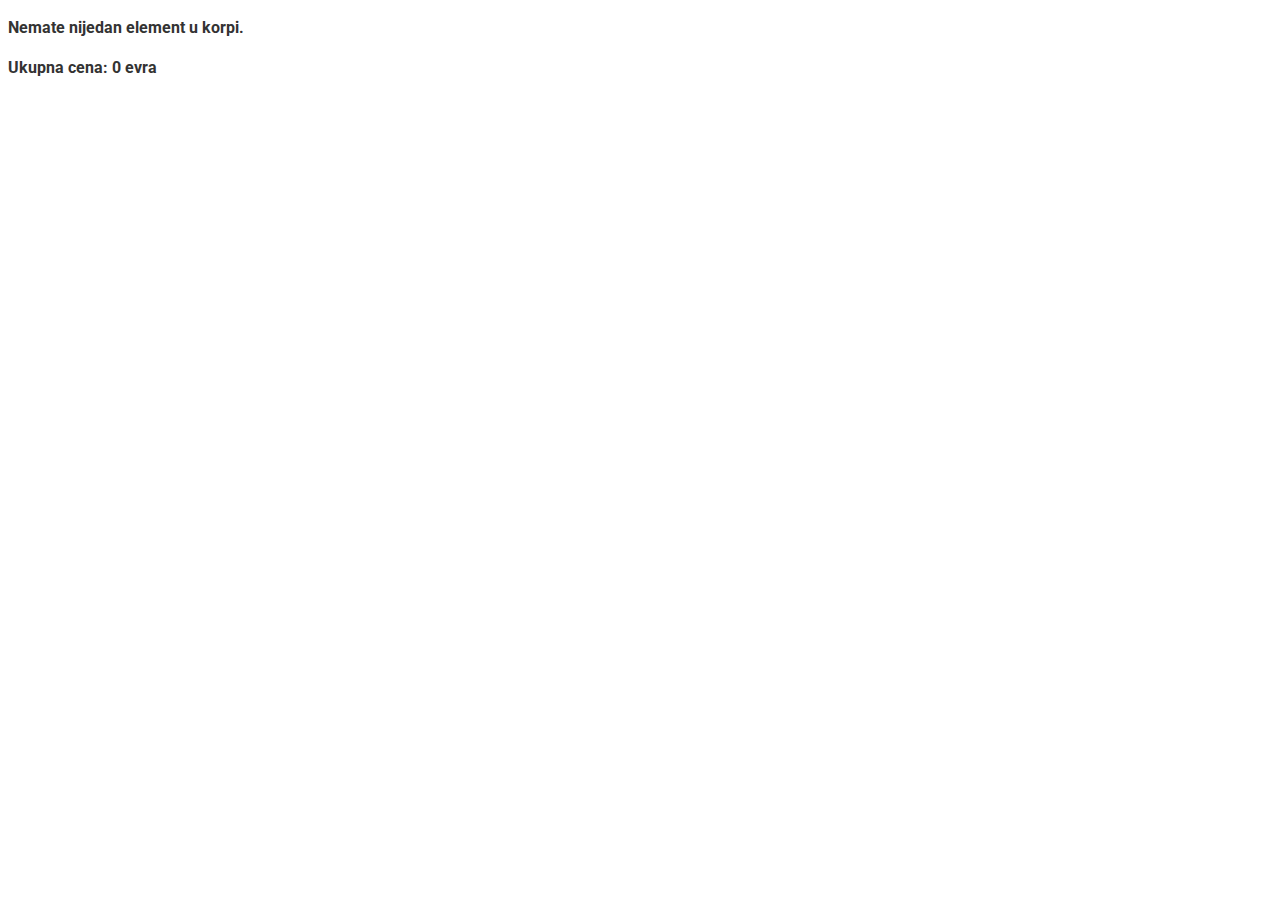
<file: pregled_kuhinja.html>
<!DOCTYPE html>
<html>

<head>
    <title>Moja korpa</title>

    <link href="https://fonts.googleapis.com/css2?family=Roboto:wght@300;400;700&display=swap" rel="stylesheet">
    <link rel="stylesheet" href="./korpa stilizacija/popup.css">
    
    <style>
        #kuhinja-details {
            /*dodaj neki background i border radi stilizacije*/
        }
        

        /*delete popup*/
        #deleteModal {
    display: none;
}

#deleteModal {
    display: none;
    position: fixed;
    top: 0;
    left: 0;
    width: 100%;
    height: 100%;
    background-color: rgba(0, 0, 0, 0.5); /* Providna pozadina */
    z-index: 1000; /* Postavite viši z-index da biste bili iznad ostalog sadržaja */
   
    justify-content: center;
    align-items: center;
}

.modal-content {
    background-color: white;
    padding: 20px;
    border-radius: 10px;
    box-shadow: 0 0 10px rgba(0, 0, 0, 0.3);
    text-align: center;
    position: relative;
}

.close-modal {
    position: absolute;
    top: 10px;
    right: 10px;
    font-size: 24px;
    cursor: pointer;
   width: 25px;
   height: 25px;
    border-radius: 100%;
    background-color: rgba(0, 0, 0, 0.3);
    color: rgb(176, 32, 32);
}
#deleteYes, #deleteNo {
    cursor: pointer;
}
        /*delete popup*/
    </style>
    
</head>

<body>
    
<div id="kuhinja-details">
    <!-- Ovde ćemo prikazati detalje o kuhinji koja je dodata u korpu -->
    <p>Kreirali ste element: 200cm x 150cm x 60cm, cena vašeg elementa je 2500 evra.</p>
    <div id="recommended-front-details">
    <!-- Ovde ćemo prikazati dimenzije preporučenog fronta -->
</div>
</div>

<!--totalna cena-->
    <div id="total-cost"></div>
    <!--totalna cena-->
<!--<div class="order1">
    <button id="order-button">Naruči</button>
</div>-->


<!--************popuo**************-->
<!-- HTML kod za popup prozor -->
<div id="popup">
    <div id="popup-content">
        <button class="zatvori" id="close-popup">zatvori</button>
        
        <p id="order-message" data-height="200cm" data-width="150cm" data-depth="60cm" data-price="2500">Da li ste sigurni da želite da naručite ovaj proizvod?</p>
        <button id="confirm-order-button">Naruči</button>
    </div>
</div>

<!--************KRAJ popuo**************-->

<!--popup za BRISANJE elementa-->
<div id="deleteModal" class="modal">
    <div class="modal-content">
        <span class="close-modal">&times;</span>
        <p>Da li ste sigurni da želite da izbrišete ovaj element?</p>
        <button id="deleteYes">Da</button>
        <button id="deleteNo">Ne</button>
    </div>
</div>

<!--popup za BRISANJE elementa-->

 <!--<script>
        
          // Dodajte ovaj kod za prikaz detalja o kuhinji sačuvane u localStorage na stranici korpa.html
            const kuhinjaDetailsDiv = document.getElementById('kuhinja-details');

            // Provera da li ima podataka o kuhinji u localStorage
            const kuhinjaData = JSON.parse(localStorage.getItem('kuhinjaData'));
            console.log(kuhinjaData)

            if (kuhinjaData && kuhinjaData.price !== 0) {
                const kuhinjaDetailsHTML = `
        <p>Kreiraliiiiiiii ste element: ${kuhinjaData.height}cm x ${kuhinjaData.width}cm x ${kuhinjaData.depth}cm, cena vaseg elementa je ${kuhinjaData.price} evra.</p>
        <hr>
        


    `;
                kuhinjaDetailsDiv.innerHTML = kuhinjaDetailsHTML;
            } else {
                kuhinjaDetailsDiv.innerHTML = "<p>Nemate nijedan element u korpi.</p>";
            }

            /********************POPUP**************************/

            /********************KRAJ POPUP**************************/
    </script>-->  
    <script src="./korpa javascript/popup.js"></script>
   
</body>

</html>
</file>
<file: korpa stilizacija/popup.css>
/*****dodato *****/
/* ... (ostali stilovi) ... */

/* Stilizacija popup prozora */
#popup {
    display: none;
    position: fixed;
    top: 0;
    left: 0;
    width: 100%;
    height: 100%;
    background-color: rgba(0, 0, 0, 0.5);
    /* Poluprozirna tamna pozadina */
}

#popup-content {
    position: absolute;
    top: 50%;
    left: 50%;
    transform: translate(-50%, -50%);
    width: 50vw;
    height: 70vh;
    background-color: #0ac3a0;
    /* Boja pozadine popup-a */
    border: 4px solid black;
    border-radius: 10px;
    padding: 20px;
    text-align: center;
}

#close-button {
    position: absolute;
    top: 10px;
    right: 10px;
    font-size: 24px;
    cursor: pointer;
    color: #fff;
}
/*****dodato *****/

/* ... (ostali stilovi) ... */

/*****dodato*****/
/* Stilizacija popup prozora */
#popup {
    display: none;
    position: fixed;
    top: 0;
    left: 0;
    width: 100%;
    height: 100%;
    background-color: rgba(0, 0, 0, 0.5);
    /* Poluprozirna tamna pozadina */
}

#popup-content {
    /**/
    position: absolute;
    top: 50%;
    left: 50%;
    transform: translate(-50%, -50%);
    width: 50vw;
    height: 70vh;
    background-color: #fff;
    /* Boja pozadine popup-a */
    border: 4px solid black;
    border-radius: 10px;
    padding: 20px;
    text-align: center;
}

#close-button {
    position: absolute;
    top: 10px;
    right: 10px;  }

      
             /*kartice stilizacija*/
/* Stilizacija za kartice sa narudžbinama */

body {
    font-family: 'Roboto', sans-serif;
    line-height: 1.5;
    color: #333;
    font-weight: 700;
    font-size: 16px;
    user-select: none;
}
/* Stilizacija za kartice sa narudžbinama */
.item-details {
    font-family: 'Roboto', sans-serif;
    /* Postavite željeni Google Font */
    background-color: #fff;
    border: 1px solid #ddd;
    box-shadow: 0 2px 4px rgba(0, 0, 0, 0.1);
    padding: 16px;
    margin: 16px 0;
    display: flex;
    flex-direction: column;
    align-items: center;
    text-align: center;
    transition: transform 0.2s;
}

/* Stilizacija za narudžbine */
.item-details p {
    font-size: 16px;
    margin: 8px 0;
    font-weight: 400;
    /* Normal (400) debljina fonta */
    color: #333;
}

/* Stilizacija za dugmad "Naruči" i "Izbriši" */
.order-button,
.delete-button {
    font-family: 'Roboto', sans-serif;
    background-color: black;
    color: white;
    border: none;
    padding: 8px 16px;
    cursor: pointer;
    font-size: 14px;
    margin: 4px;
    font-weight: 700;
    /* Bold (700) debljina fonta */
    transition: background-color 0.2s;
}

/* Stilizacija za preporučene dimenzije */
.recommended-dimensions {
    font-family: 'Roboto', sans-serif;
    font-weight: bold;
    /* Bold (700) debljina fonta */
    color: #333;
}

/* Stilizacija za dezen */
.dezen {
    font-family: 'Roboto', sans-serif;
    font-size: 14px;
    color: #666;
}
/*kartice stilizacija*/
</file>
